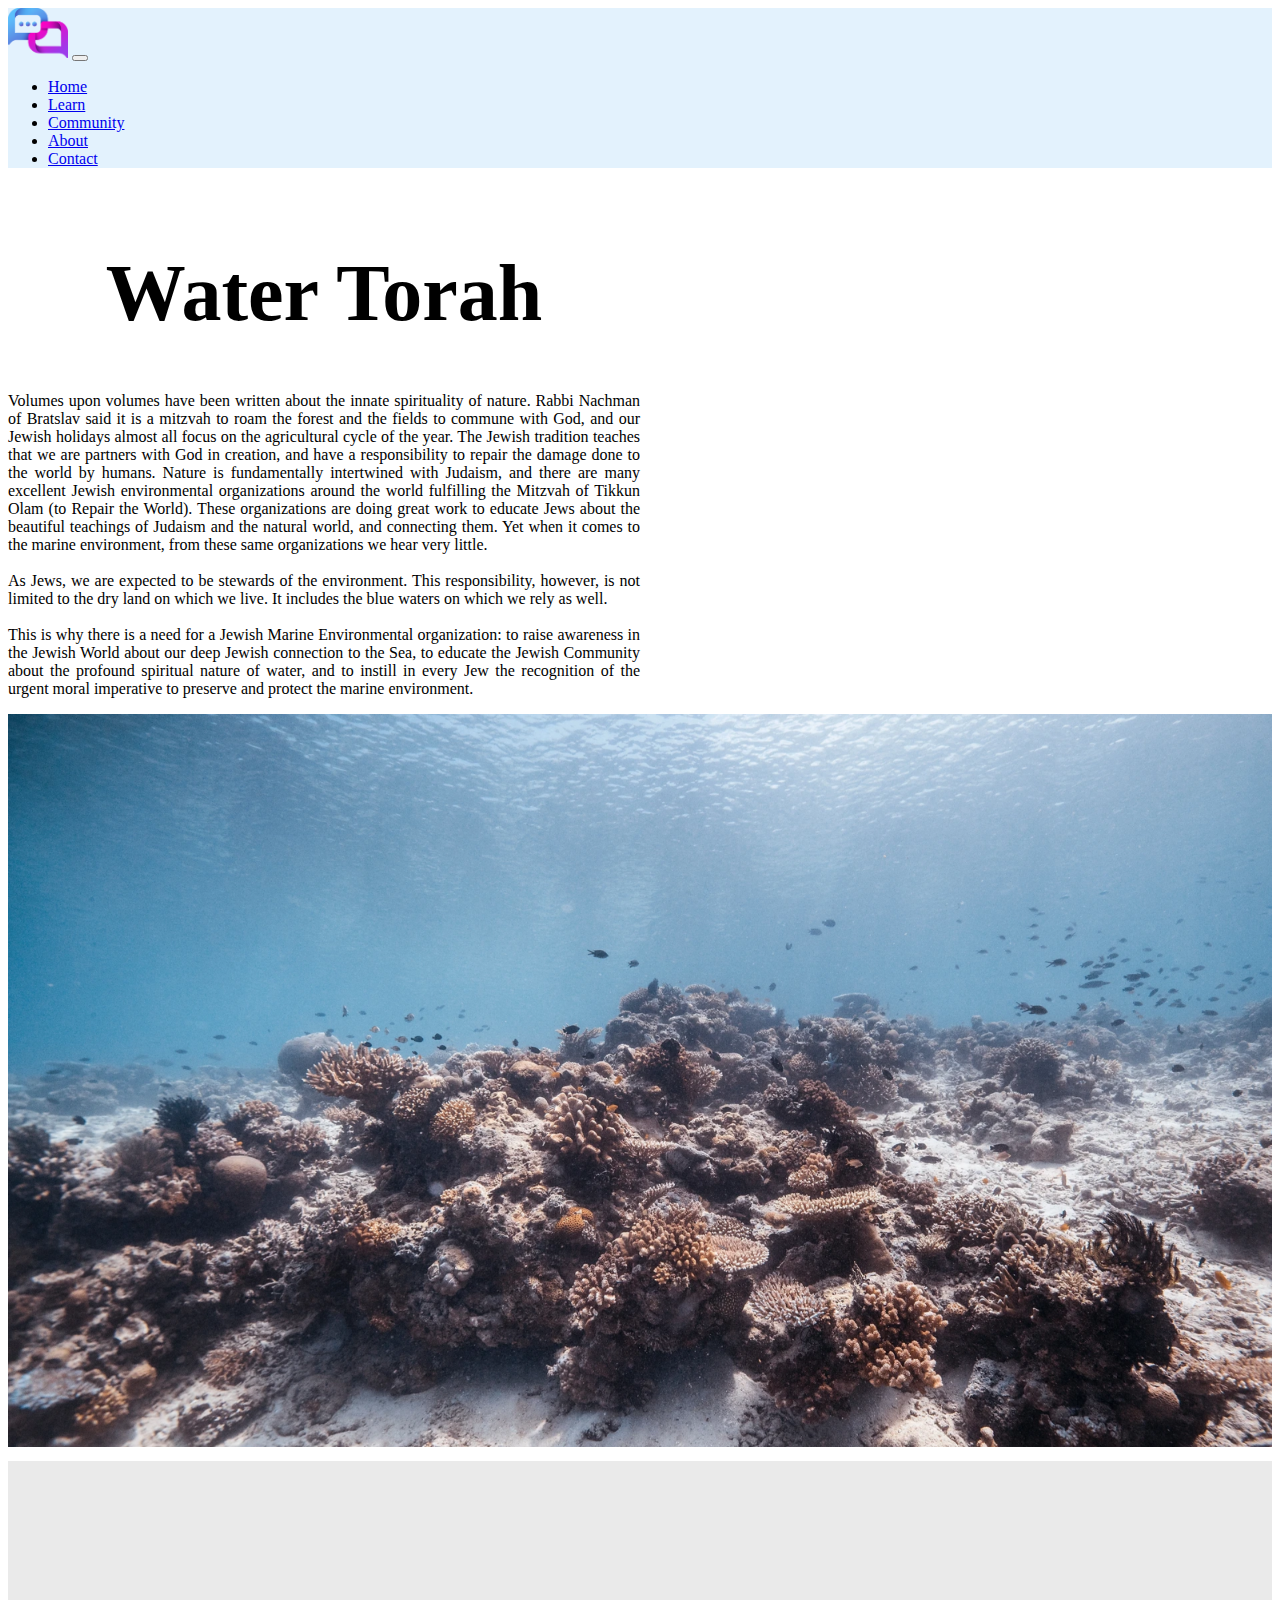
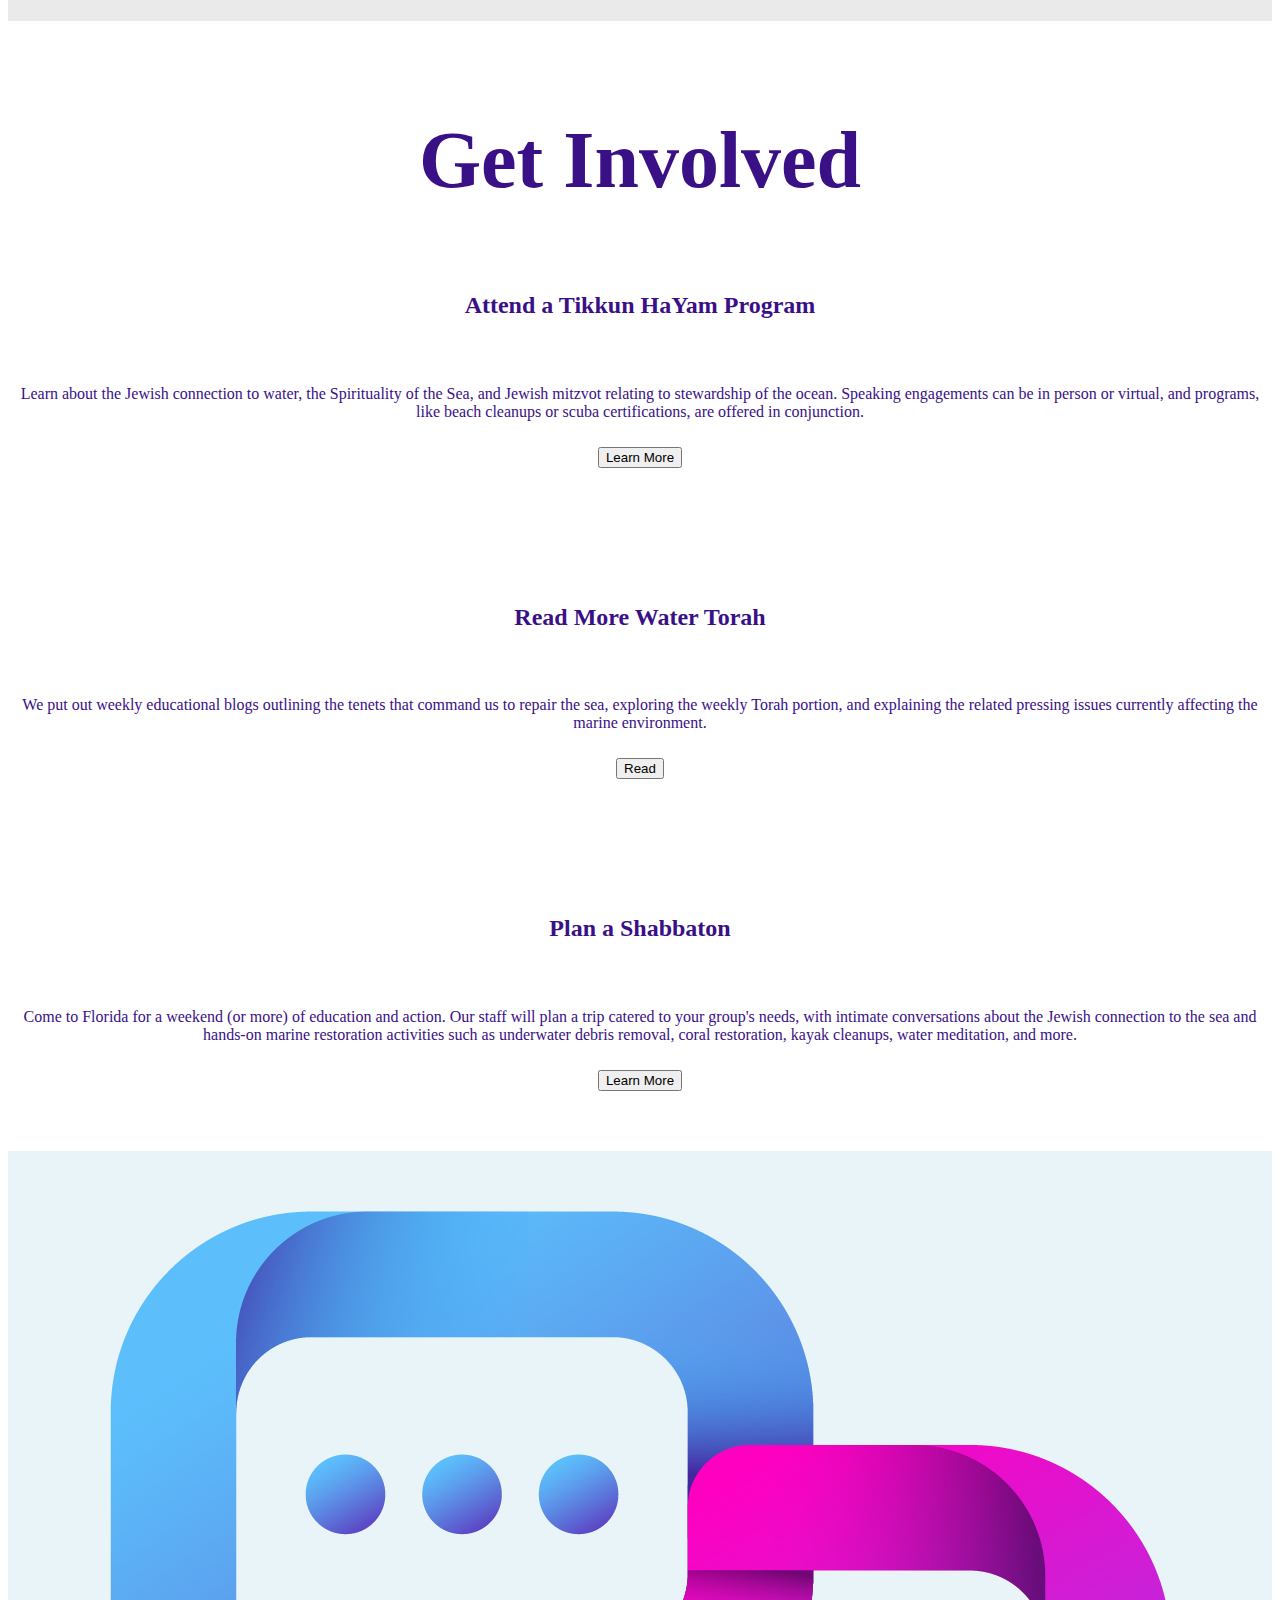
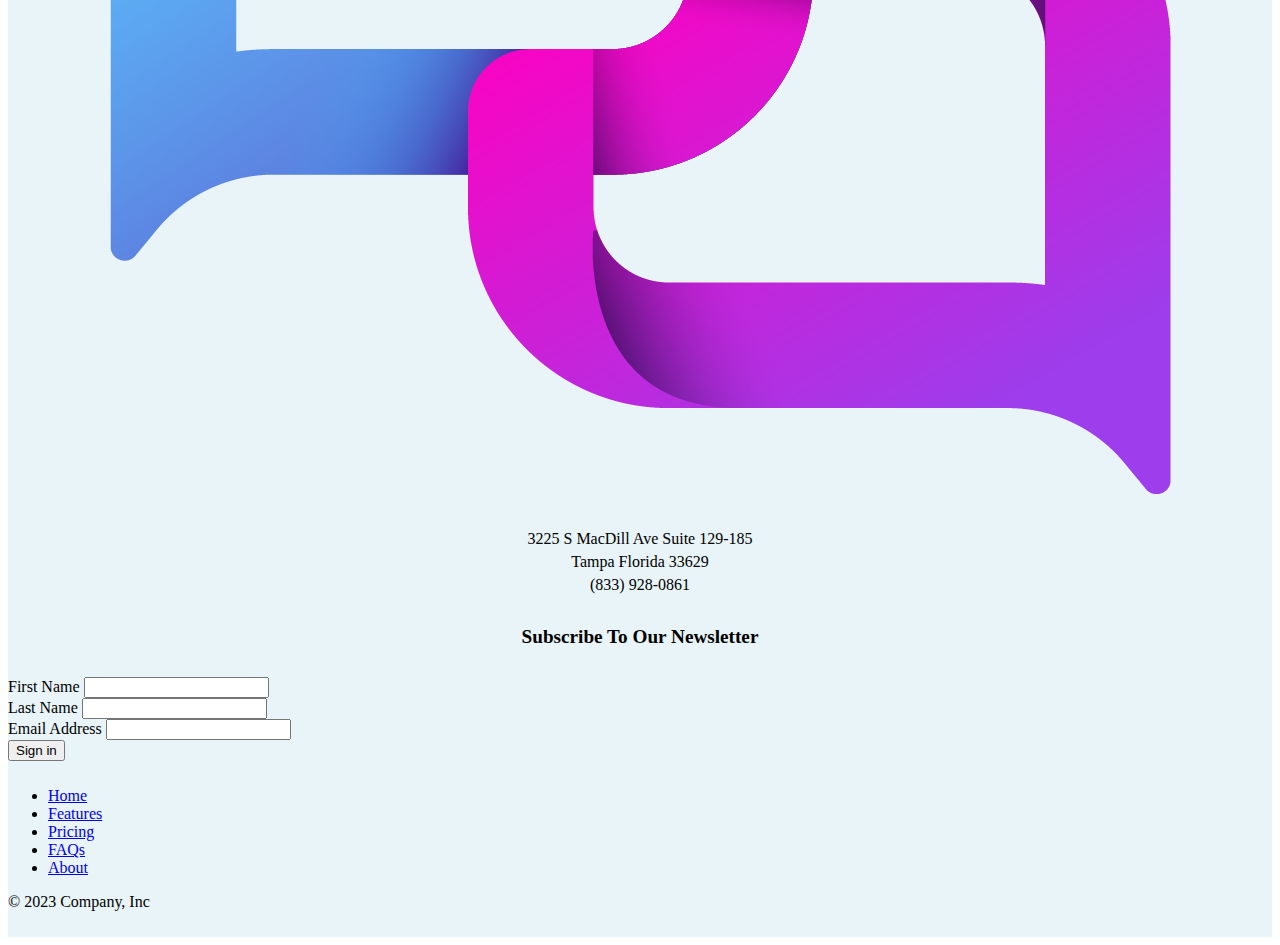
<file: learn.html>
<!doctype html>
<html lang="en">

<head>
    <meta charset="utf-8">
    <meta name="viewport" content="width=device-width, initial-scale=1">

    <title>Learn</title>
    <link rel="icon" type="image/x-icon" href="pictures/logo.png">

    <link href="https://cdn.jsdelivr.net/npm/bootstrap@5.2.3/dist/css/bootstrap.min.css" rel="stylesheet"
        integrity="sha384-rbsA2VBKQhggwzxH7pPCaAqO46MgnOM80zW1RWuH61DGLwZJEdK2Kadq2F9CUG65" crossorigin="anonymous">
    <link rel="stylesheet" href="css/styles.css">
</head>

<body>

    <!-- navbar start -->
    <nav class="navbar navbar-expand-lg bg-body-tertiary " style="background-color: #e3f2fd;">
        <div class="container-fluid ms-4 me-4">
            <a class="navbar-brand" href="index.html"><img style="max-width: 60px;" src="pictures/logo.png"
                    alt="logo png"></a>
            <button class="navbar-toggler" type="button" data-bs-toggle="collapse" data-bs-target="#navbarNav"
                aria-controls="navbarNav" aria-expanded="false" aria-label="Toggle navigation">
                <span class="navbar-toggler-icon"></span>
            </button>
            <div class="collapse navbar-collapse" id="navbarNav">
                <ul class="navbar-nav ms-auto">
                    <li class="nav-item">
                        <a class="nav-link active" aria-current="page" href="index.html">Home</a>
                    </li>
                    <li class="nav-item">
                        <a class="nav-link" href="learn.html">Learn</a>
                    </li>
                    <li class="nav-item">
                        <a class="nav-link" href="community.html">Community</a>
                    </li>
                    <li class="nav-item">
                        <a class="nav-link" href="about.html">About</a>
                    </li>
                    <li class="nav-item">
                        <a class="nav-link" href="community.html">Contact</a>
                    </li>
                </ul>
            </div>
        </div>
    </nav>
    <!-- navbar ends -->


    <div class="row">
        <div class="col-6">
            <div class="learnContent m-auto">
                <h1>Water Torah</h1>
                <p>Volumes upon volumes have been written about the innate spirituality of nature. Rabbi Nachman of
                    Bratslav
                    said it is a
                    mitzvah to roam the forest and the fields to commune with God, and our Jewish holidays almost all
                    focus
                    on the
                    agricultural cycle of the year. The Jewish tradition teaches that we are partners with God in
                    creation,
                    and have a
                    responsibility to repair the damage done to the world by humans. Nature is fundamentally intertwined
                    with Judaism, and
                    there are many excellent Jewish environmental organizations around the world fulfilling the Mitzvah
                    of
                    Tikkun Olam (to
                    Repair the World). These organizations are doing great work to educate Jews about the beautiful
                    teachings of Judaism and
                    the natural world, and connecting them. Yet when it comes to the marine environment, from these same
                    organizations we
                    hear very little.
                    <br><br>
                    As Jews, we are expected to be stewards of the environment. This responsibility, however, is not
                    limited
                    to the dry land
                    on which we live. It includes the blue waters on which we rely as well.<br><br>

                    This is why there is a need for a Jewish Marine Environmental organization: to raise awareness in
                    the
                    Jewish World about
                    our deep Jewish connection to the Sea, to educate the Jewish Community about the profound spiritual
                    nature of water, and
                    to instill in every Jew the recognition of the urgent moral imperative to preserve and protect the
                    marine environment.
                </p>
            </div>
        </div>
        <div class="col-6">
            <img class="seaImage" src="pictures/sea.png" alt="">
        </div>
    </div>

    <div class="space"></div>


    <!-- get involved start -->
    <div class="container">
        <div class="involve">
            <div class="row">
                <div class="col-6 m-auto">
                    <h1>Get Involved </h1>
                    <h6>Attend a Tikkun HaYam Program</h6>
                    <p>Learn about the Jewish connection to water, the Spirituality of the Sea, and Jewish mitzvot
                        relating
                        to stewardship of
                        the ocean. Speaking engagements can be in person or virtual, and programs, like beach cleanups
                        or
                        scuba certifications,
                        are offered in conjunction.</p>
                    <button class="btn btn-outline-dark">Learn More</button>
                </div>
            </div>

            <div class="row">
                <div class="col-6 m-auto">

                    <h6>Read More Water Torah</h6>
                    <p>We put out weekly educational blogs outlining the tenets that command us to repair the sea,
                        exploring
                        the weekly Torah
                        portion, and explaining the related pressing issues currently affecting the marine environment.
                    </p>
                    <button class="btn btn-outline-dark">Read</button>
                </div>
            </div>

            <div class="row">
                <div class="col-6 m-auto">

                    <h6>Plan a Shabbaton</h6>
                    <p>Come to Florida for a weekend (or more) of education and action. Our staff will plan a trip
                        catered
                        to your group's
                        needs, with intimate conversations about the Jewish connection to the sea and hands-on marine
                        restoration activities
                        such as underwater debris removal, coral restoration, kayak cleanups, water meditation, and
                        more.
                    </p>
                    <button class="btn btn-outline-dark">Learn More</button>
                </div>
            </div>
        </div>
    </div>

    <!-- get involved ends -->


    <!-- contact eliments starts -->
    <div class="bottom ">
        <div class="container">
            <div class="row">


                <div class=" col-7 m-auto">

                    <div class="info">
                        <img class="logo col-sm-2" src="pictures/logo.png" alt="logo png">
                        <div class="address">
                            <p>3225 S MacDill Ave Suite 129-185</p>
                            <p>Tampa Florida 33629</p>
                            <p>(833) 928-0861</p>
                        </div>


                        <p class="subscribe">Subscribe To Our Newsletter</p>
                    </div>

                    <!-- form starts -->
                    <form class="row g-3">
                        <div class="col-md-6">
                            <label for="fname" class="form-label">First Name</label>
                            <input type="text" class="form-control" id="fname">
                        </div>
                        <div class="col-md-6">
                            <label for="lname" class="form-label">Last Name</label>
                            <input type="text" class="form-control" id="lname">
                        </div>
                        <div class="col-12">
                            <label for="email" class="form-label">Email Address</label>
                            <input type="email" class="form-control" id="email">
                        </div>


                        <div class="col-2 d-grid mx-auto">
                            <button type="submit" class="btn btn-lg  btn-primary">Sign in</button>
                        </div>
                    </form>
                    <!-- form ends -->

                </div>

                <!-- footer starts -->

                <footer class="py-3 my-4">
                    <ul class="nav justify-content-center border-bottom pb-3 mb-3">
                        <li class="nav-item"><a href="#" class="nav-link px-2 text-muted">Home</a></li>
                        <li class="nav-item"><a href="#" class="nav-link px-2 text-muted">Features</a></li>
                        <li class="nav-item"><a href="#" class="nav-link px-2 text-muted">Pricing</a></li>
                        <li class="nav-item"><a href="#" class="nav-link px-2 text-muted">FAQs</a></li>
                        <li class="nav-item"><a href="#" class="nav-link px-2 text-muted">About</a></li>
                    </ul>
                    <p class="text-center text-muted">© 2023 Company, Inc</p>
                </footer>

                <!-- footer ends -->

            </div>
        </div>
    </div>
    <!-- contact eliments ends -->





    <script src=" https://cdn.jsdelivr.net/npm/bootstrap@5.2.3/dist/js/bootstrap.bundle.min.js"
        integrity="sha384-kenU1KFdBIe4zVF0s0G1M5b4hcpxyD9F7jL+jjXkk+Q2h455rYXK/7HAuoJl+0I4"
        crossorigin="anonymous"></script>
</body>

</html>
</file>
<file: css/styles.css>
.card {
  border: none;
}
.info {
  text-align: center;
}

.top {
  background-color: #fafafa;
  height: 18rem;
  display: flex;
  justify-content: center;
  align-items: center;
  font-size: 10rem;
  font-weight: bold;
}

.container-bg {
  background-image: url("../pictures/background.jpg");
  background-repeat: no-repeat;
  background-size: cover;
}

.bottom {
  background-color: #e8f4f7;
  padding-top: 50px;
}

.pagination {
  margin-bottom: 0px;
  padding-bottom: 20px;
}

.searchButtons {
  font: bold 1.5rem Arial;
  text-decoration: none;
  background-color: #eeeeee23;
  color: #333333;
  /* padding: 2px 6px 2px 6px;
  border-top: 1px solid #cccccc;
  border-right: 1px solid #333333;
  border-bottom: 1px solid #333333;
  border-left: 1px solid #cccccc; */
  margin: 1px 1px;
  display: inline-block;
}

.row {
  padding: 10px 0px;
}

.aboutPage {
  text-align: center;
  padding: 30px 0px;
  color: rgb(23, 23, 85);
}

.aboutPage h1 {
  font-size: 5rem;
  font-weight: bold;
  padding-bottom: 1rem;
}

.aboutPage p {
  font-size: 1.5rem;
  padding-bottom: 20px;
}

.aboutPage h2 {
  font-size: 3rem;
  font-weight: bold;
}

.learnContent {
  max-width: 50%;
  text-align: justify;
  text-justify: inter-word;
}
.learnContent h1 {
  text-align: center;
  font-size: 5rem;
  font-weight: bold;
}

.space {
  height: 10rem;
  background-color: #cccccc6b;
}

.seaImage {
  height: 100%;
  width: 100%;
  object-fit: cover;
}

.involve {
  text-align: center;
  color: #3a1086;
}

.involve h1 {
  padding: 30px 0px 20px;
  font-size: 5rem;
}

.involve h6 {
  padding: 10px 0;
  font-size: 1.5rem;
}

.involve p {
  padding-bottom: 10px;
}

.involve button {
  margin-bottom: 50px;
}

.signIn {
  background-image: url("https://static.wixstatic.com/media/nsplsh_32327837667846706c5f38~mv2_d_4644_3084_s_4_2.jpg/v1/fill/w_1903,h_366,al_c,q_85,usm_0.66_1.00_0.01,enc_auto/nsplsh_32327837667846706c5f38~mv2_d_4644_3084_s_4_2.jpg");
  height: 18rem;
  color: rgb(0, 0, 0);
  text-align: center;
}

.signIn h1 {
  font-size: 4rem;
  margin: 50px 0;
  font-weight: bold;
}

.signIn button {
  border-radius: 0;
  border: 2px solid;
  font-weight: bold;
}

.test {
  margin: 0 150px;
  color: #2a93bd;
  margin-top: 3rem;
  margin-bottom: 3rem;
}

.test2 {
  color: #2a93bd;
  margin-bottom: 3rem;
}

.test2 h5 {
  font-weight: bold;
  margin-bottom: 2.5rem;
  font-size: 1.3rem;
}

.test2 p {
  margin: 1rem 0;
  display: block;
  font-size: 1.1rem;
}

.subscribe {
  font-weight: bold;
  font-size: 1.2rem;
  margin-top: 2rem;
}

.address {
  margin-top: 2rem;
}

.address p {
  margin: 5px 0;
}
</file>
